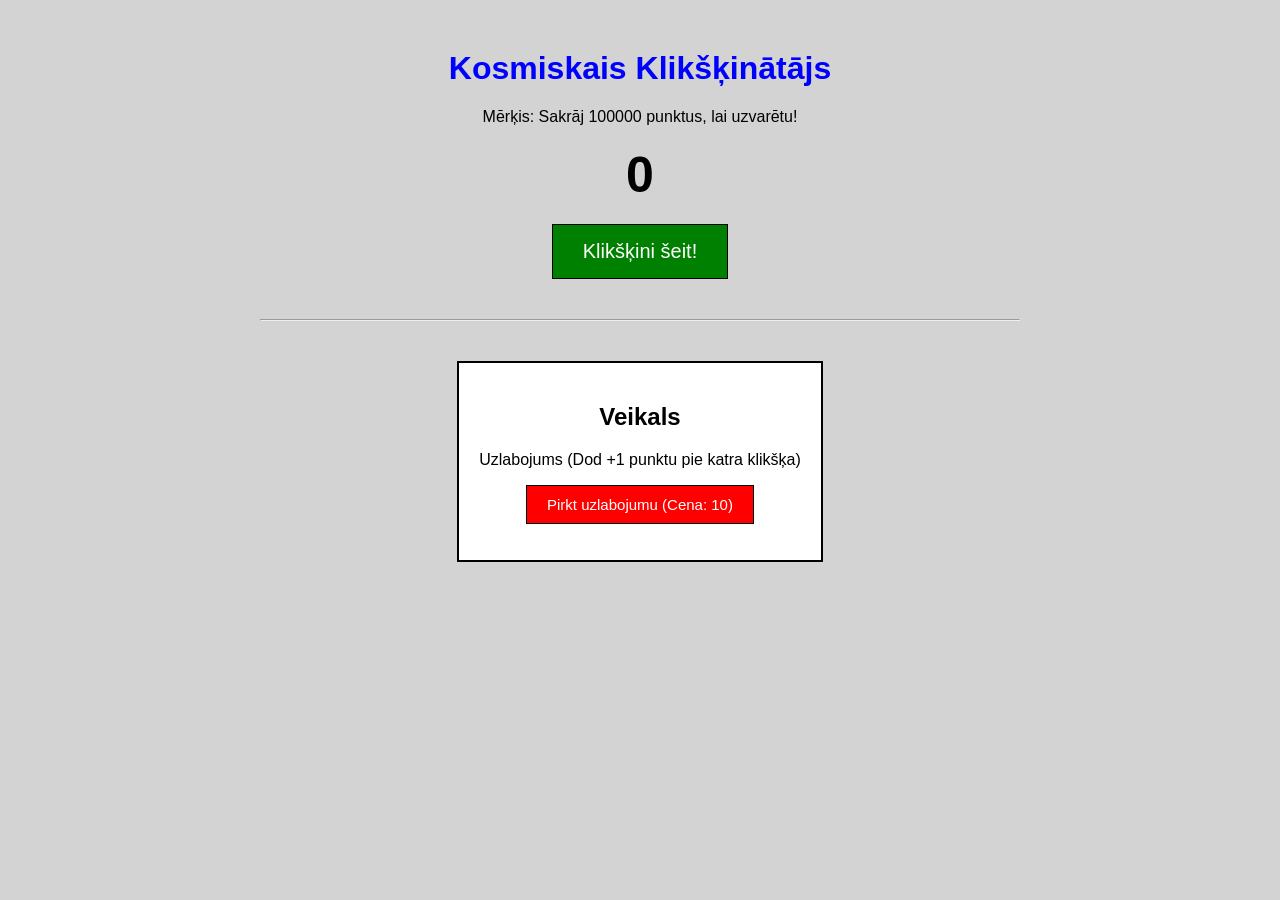
<file: index.html>
<!DOCTYPE html>
<html lang="lv">
<head>
    <meta charset="UTF-8">
    <meta name="viewport" content="width=device-width, initial-scale=1.0">
    <title>Klikšķināšanas Spēle ar Veikalu</title>
    <link rel="stylesheet" href="style.css">
</head>
<body>

    <h1>Kosmiskais Klikšķinātājs</h1>
    <p>Mērķis: Sakrāj 100000 punktus, lai uzvarētu!</p>
    
    <div id="skaititajs">0</div>
    
    <button id="poga">Klikšķini šeit!</button>

    <h2 id="uzvarasZinojums" style="color: blue; font-size: 30px; margin-top: 20px;"></h2>

    <hr>

    <div class="veikals">
        <h2>Veikals</h2>
        <p>Uzlabojums (Dod +1 punktu pie katra klikšķa)</p>
        <button id="veikalaPoga">Pirkt uzlabojumu (Cena: 10)</button>
        <p id="kludasZinojums" style="color: red; font-weight: bold; margin-top: 10px;"></p>
    </div>

    <script src="script.js"></script>
</body>
</html>
</file>
<file: style.css>
body {
    font-family: Arial, sans-serif;
    text-align: center;
    background-color: lightgray;
    color: black;
    margin-top: 50px;
}

h1 {
    color: blue;
}

#skaititajs {
    font-size: 50px;
    font-weight: bold;
    color: black;
    margin: 20px;
}

#poga {
    padding: 15px 30px;
    font-size: 20px;
    background-color: green;
    color: white;
    border: 1px solid black;
    cursor: pointer;
}

hr {
    margin: 40px auto;
    width: 60%;
}

.veikals {
    border: 2px solid black;
    background-color: white;
    padding: 20px;
    display: inline-block;
}

#veikalaPoga {
    padding: 10px 20px;
    font-size: 15px;
    background-color: red;
    color: white;
    border: 1px solid black;
    cursor: pointer;
}
</file>
